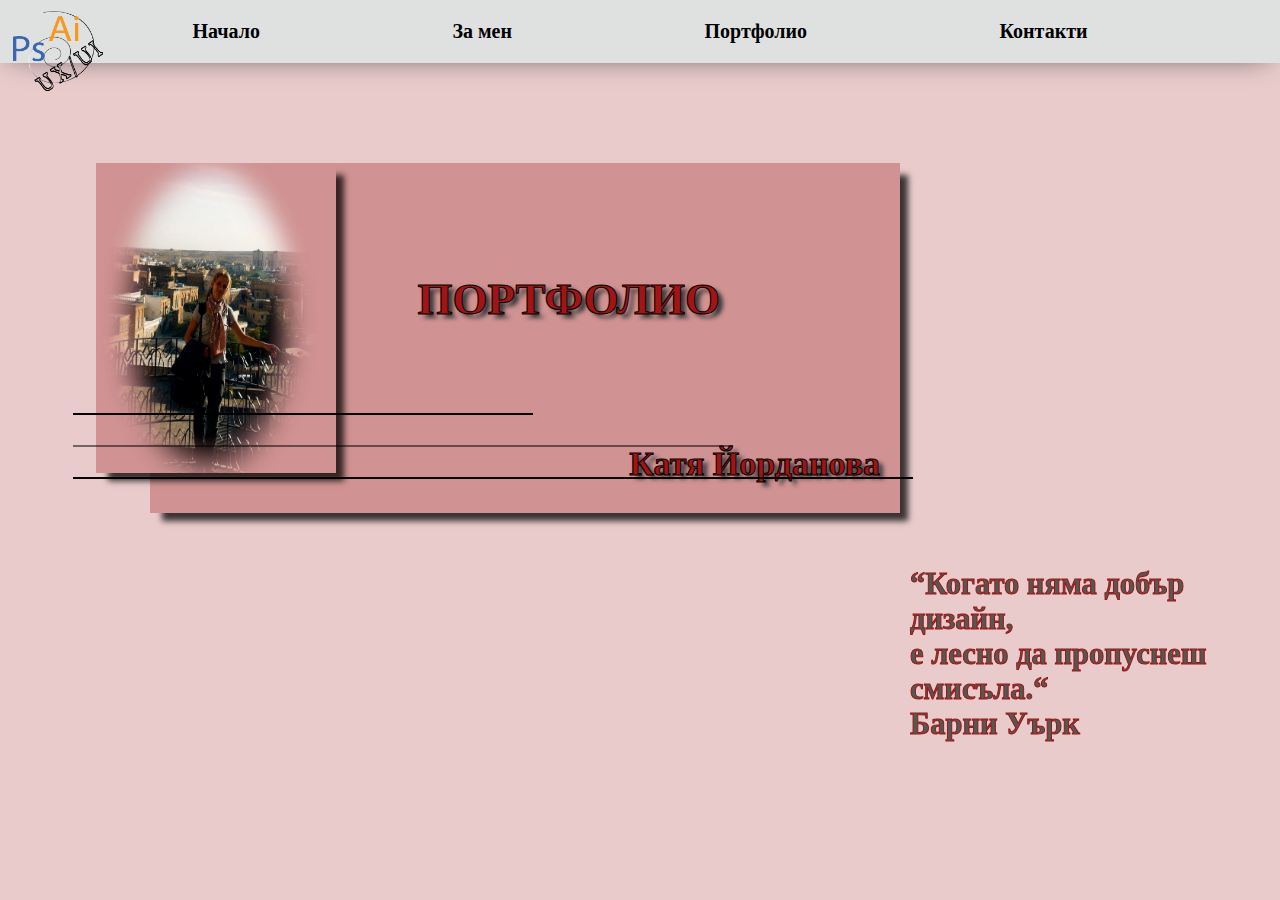
<file: index.html>
<!DOCTYPE html>
<html>
    <head>
        <title>Начало | Портфолио на Катя Йорданова</title>
        <link rel="stylesheet" href="style.css" />
        <link rel="preconnect" href="https://fonts.googleapis.com" />
        <link rel="preconnect" href="https://fonts.gstatic.com" crossorigin />
        <link
            href="https://fonts.googleapis.com/css2?family=Roboto:wght@400;500;700&display=swap"
            rel="stylesheet"
        />
    </head>
    <body>
        <header class="desktop flex-row box">
            <nav>
                <div class="nav-image-wrapper">
                    <a href="#"> <img src="JPG/Ai-Ps-UX.UI-Spiral.png" /></a>
                </div>
                <ul>
                    <li><a href="index.html">Начало</a></li>
                    <li><a href="Za-men.html">За мен</a></li>
                    <li><a href="Portfolio.html">Портфолио</a></li>
                    <li><a href="Kontakti.html">Контакти</a></li>
                </ul>
            </nav>
        </header>
        <main class="index-main-1">
            <section class="content-wrapper">
                <div class="center-box-1">
                    <img src="JPG/Foto.jpg" alt="" />
                    <div class="lines-wrapper">
                        <div class="line-1 line"></div>
                        <div class="line-2 line"></div>
                        <div class="line-3 line"></div>
                    </div>
                   <div>
                    <h1 class="text-red-1">Портфолио</h1>
                    <h2 class="text-red-1">Катя Йорданова</h2>
                </div>
              </section>
            <div class="index-main-2">
                <h3 class="text-red-2">
                    “Когато няма добър дизайн,
                    <div>е лесно да пропуснеш смисъла.“</div>
                    <div>Барни Уърк</div>
                </h3>
            </div>
        </main>
    </body>
</html>
</file>
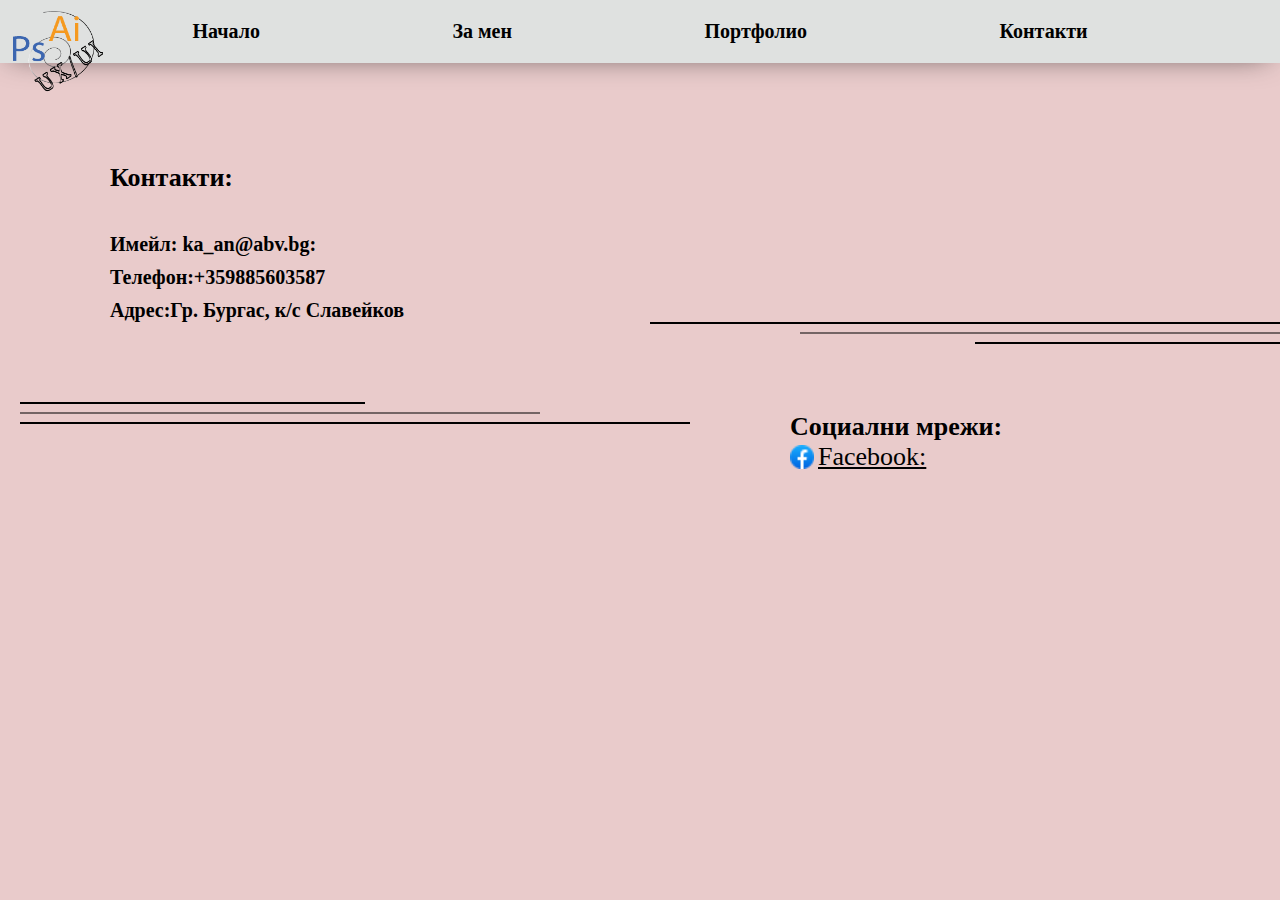
<file: Kontakti.html>
<!DOCTYPE html>
<html>
 <head>
 <title> Начало | Портфолио на Катя Йорданова</title>
<link rel="stylesheet" href="style.css">
<link rel="preconnect" href="https://fonts.googleapis.com" />
<link rel="preconnect" href="https://fonts.gstatic.com" crossorigin />
<link href="https://fonts.googleapis.com/css2?family=Roboto:wght@400;500;700&display=swap" rel="stylesheet"/>
 </head>
 <body>
    <header class="desktop flex-row box">
        <nav>
            <div class="nav-image-wrapper">
                <a href="#"> <img src="JPG/Ai-Ps-UX.UI-Spiral.png" /></a>
            </div>
            <ul>
                <li><a href="index.html">Начало</a></li>
                <li><a href="Za-men.html">За мен</a></li>
                <li><a href="Portfolio.html">Портфолио</a></li>
                <li><a href="Kontakti.html">Контакти</a></li>
            </ul>
        </nav>
    </header>
    <main>
          <div><h4 class="text-red-4">Контакти:</h4></div>
          <div> <h5 class="text-red-6">Имейл: ka_an@abv.bg:</h5> </div>
          <div><h5 class="text-red-5">Телефон:+359885603587</h5></div>
          <div> <h5 class="text-red-5">Адрес:Гр. Бургас, к/с Славейков </h5> </div>
        <main class="index-main-8">
        <section class="content-wrapper" >
             <div class="line-1 line"></div>
             <div class="line-2 line"></div>
             <div class="line-3 line"></div>
        </section>    
     </main>    
     <main class="index-main-9">
        <section class="content-wrapper" >
             <div class="line-1 line"></div>
             <div class="line-2 line"></div>
             <div class="line-3 line"></div>
            </section>    
     </main> 
             <div><h4 class="text-red-7">Социални мрежи:</h4></div>
             <div>
                <a href="https://www.facebook.com/katq.iordanova/" target="_blank" class="text-red-8">Facebook:</h4></a>
                <section class="content-wrapper-facebook" >
                    <img src="JPG/facebook.ico" class="facebook">
                </section>
            </div>   
   </body>
</html>
</file>
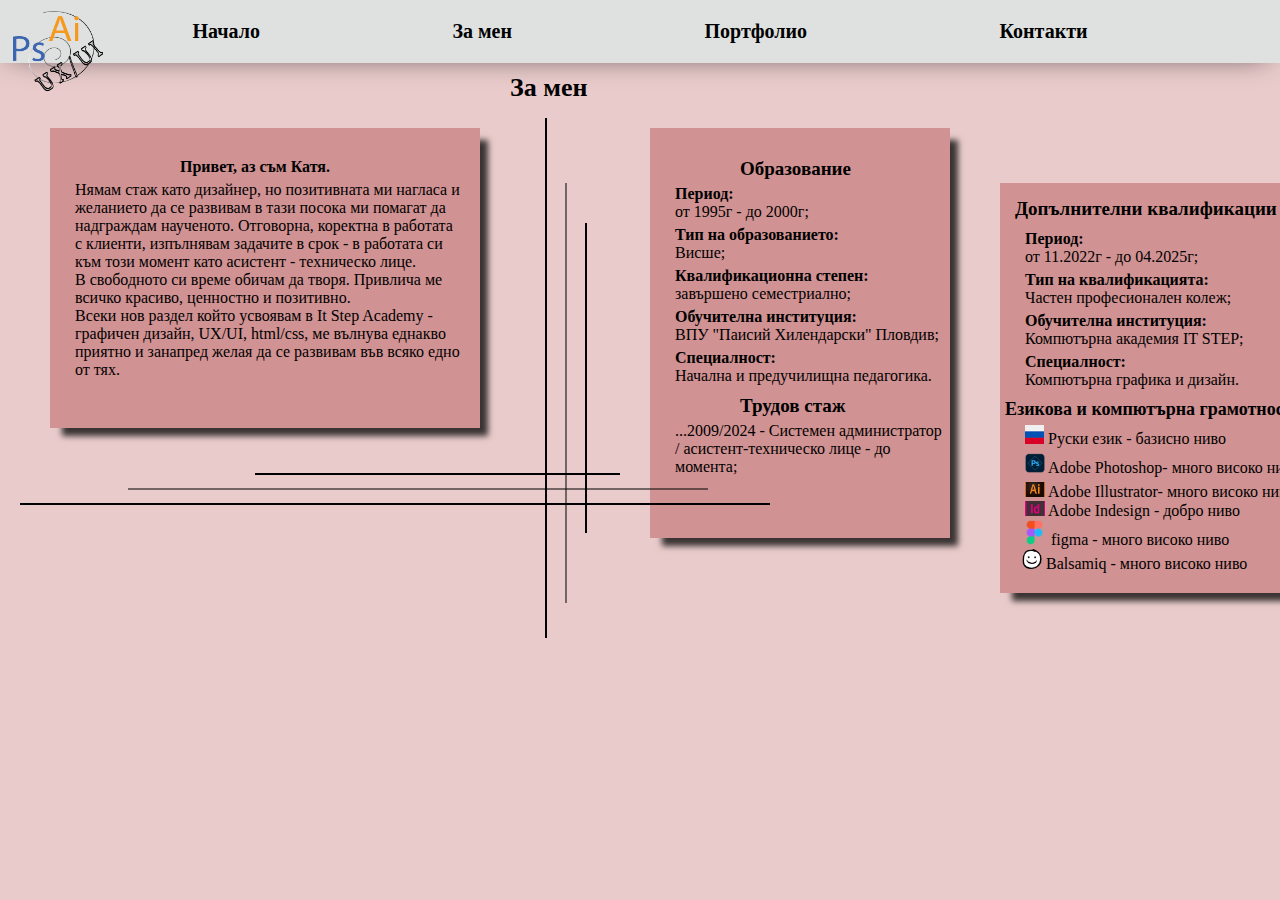
<file: Za-men.html>
<!DOCTYPE html>
<html>
    <head>
        <title>Начало | Портфолио на Катя Йорданова</title>
        <link rel="stylesheet" href="style.css" />
        <link rel="preconnect" href="https://fonts.googleapis.com" />
        <link rel="preconnect" href="https://fonts.gstatic.com" crossorigin />
        <link
            href="https://fonts.googleapis.com/css2?family=Roboto:wght@400;500;700&display=swap"
            rel="stylesheet"
        />
    </head>
    <body>
        <header class="desktop flex-row box">
            <nav>
                <div class="nav-image-wrapper">
                    <a href="#"> <img src="JPG/Ai-Ps-UX.UI-Spiral.png" /></a>
                </div>
                <ul>
                    <li><a href="index.html">Начало</a></li>
                    <li><a href="Za-men.html">За мен</a></li>
                    <li><a href="Portfolio.html">Портфолио</a></li>
                    <li><a href="Kontakti.html">Контакти</a></li>
                </ul>
            </nav>
        </header>
        <main>
          <div>
            <h4 class="text-red-3">За мен</h4>
            </div>
        <main class="index-main-3">
            <section class="content-wrapper" >
         <div class="line-1 line"></div>
         <div class="line-2 line"></div>
            <div class="line-3 line"></div>
         <div class="center-box-2">   <h4 class="text-red-16" >       Привет, аз съм Катя. </br> </h4>

            <main class="text-red-17" >  Нямам стаж като дизайнер, но позитивната ми нагласа и желанието да се развивам в тази посока ми помагат да надграждам наученото. Отговорна, коректна в работата с клиенти, изпълнявам задачите в срок - в работата си към този момент като асистент - техническо лице.  
                
            </br> В свободното си време обичам да творя. Привлича ме </br> всичко красиво, ценностно и позитивно.
             
        </br>   Всеки нов раздел който усвоявам в It Step Academy - графичен дизайн, UX/UI, html/css, ме вълнува еднакво приятно и занапред желая да се развивам  във всяко едно от тях.</main>
            </div>
         <main class="index-main-4">
             <section class="content-wrapper" >
            <div class="line-1 line"></div>
         <div class="line-2 line"></div>
        <div class="line-3 line"></div>
                </section>
        <main class="index-main-5">
         <section class="content-wrapper" >
             <div class="center-box-3"> <h4 class="text-red-18"> Образование </br></h4>
               <main class="text-red-19" > <h4>Период:</h4> от 1995г - до 2000г; </br><h4>
               <main class="za-men-1"> Тип на образованието:</h4>Висше; </br> </main>	
               <main class="za-men-2">  <h4> Квалификационна степен:</h4> завършено семестриално;</br> </main>
               <main class="za-men-3"> <h4> Обучителна институция:</h4>ВПУ "Паисий Хилендарски" Пловдив;</main>
               <main class="za-men-4">  <h4> Специалност:</h4> Начална и предучилищна педагогика.</main>
               <h4 class="text-red-20"> Трудов стаж </br></h4> 
               <main class="za-men-5">...2009/2024 - Системен администратор / асистент-техническо лице - до момента;</main>
             </div>
         </section>
        </main> 
        <main class="index-main-6">
            <section class="content-wrapper" >
         <div class="center-box-4"><h4 class="text-red-21"> Допълнителни квалификации </br></h4>
                <main class="text-red-22" > <h4>Период:</h4> от 11.2022г - до 04.2025г; </br><h4>
                <main class="za-men-6"> Тип на квалификацията:</h4>Частен професионален колеж; </br> </main>	
                <main class="za-men-7"> <h4> Обучителна институция:</h4>Компютърна академия IT STEP;</main>
                <main class="za-men-8">  <h4> Специалност:</h4> Компютърна графика и дизайн.</main>
                <h4 class="text-red-23"> Езикова и компютърна грамотност </br></h4>
                <section class="content-wrapper-ru" > 
                    <div><img src="JPG/ru.png" class="ru">  Руски език - базисно ниво</div>
                </section>
                <section class="content-wrapper-photoshop" > 
                    <div><img src="JPG/photoshop.ico" class="photoshop"> Adobe Photoshop- много високо ниво</div>
                </section>
                <section class="content-wrapper-illustrator" > 
                    <div><img src="JPG/illustrator-icon.jpg" class="illustrator"> Adobe Illustrator- много високо ниво</div>
                </section>
                <section class="content-wrapper-indesign" > 
                    <div><img src="JPG/indesign-icon.jpg" class="indesign"> Adobe Indesign - добро ниво</div>
                </section>
                <section class="content-wrapper-figma" > 
                    <div><img src="JPG/figma.ico" class="figma"> figma - много високо ниво</div>
                </section>
                <section class="content-wrapper-balsamiq" > 
                    <div><img src="JPG/balsamiq.png" class="balsamiq"> Balsamiq - много високо ниво</div>
                </section>
         </div>
            </section> 
            </main>
        </main>
    </body>
</html>
</file>
<file: style.css>
* {
    margin: 0;
}

body {
    background-color: #E9CBCB;
    margin: 0;
   
}

nav {
    background-color: #DFE1E0;
    box-shadow: -1px 3px 30px -12px rgba(0, 0, 0, 0.75);
    -webkit-box-shadow: -1px 3px 30px -12px rgba(0, 0, 0, 0.75);
    -moz-box-shadow: -1px 3px 30px -12px rgba(0, 0, 0, 0.75);
}

.nav-image-wrapper {
    position: absolute;
}
 
ul {
    display: flex;
    width: 100%;
    justify-content: space-evenly;
    padding: 20px;
    padding-left: 0px;
    padding-right: 0px

}
ul.portfolio-1  {
     padding-left: 0px; 
     padding-top: 0px;
     display: inline-flex;
    justify-content: flex-start;
}
ul.portfolio-2  { 
    display: inline-flex;
    justify-content: center;
    padding-top: 0px;
    padding-right: 0px;
    padding-left: 80px;
}
ul.portfolio-3  {
    padding-top: 395px;
    padding-right: 0px;
    padding-left: 5px
}
ul.portfolio-4  { 
    display: inline-flex;
    justify-content: center;
    padding-top: 100px;
    padding-right: 0px;
    padding-left: 80px;
}
a img {
    display: flex;
    width: 100%;
    justify-content: space-around;
    width: 100px;
    height: 148px;
    top: 0px;
    left: 10px;
    padding-top: 10px;
    padding-left: 10px;
    padding-right: 10px;
    padding-bottom: 10px;
}

ul li {
    list-style-type: none;

}

ul li a {
    text-decoration: none;
    color: #000;
    font-weight: bold;
    font-size: 20px;

}

ul li h4 {
    display: flex;
    width: 100%;
    justify-content: space-evenly;
    padding: 0px;
    margin-left: 0px;
    font-size: 26px;

}


/* .profile-img-wrapper {
    max-width: 300px;
    position: absolute;
    z-index: 2;
    box-shadow: -1px 3px 13px -4px rgba(0, 0, 0, 0.75);
    -webkit-box-shadow: -1px 3px 13px -4px rgba(0, 0, 0, 0.75);
    -moz-box-shadow: -1px 3px 13px -4px rgba(0, 0, 0, 0.75);
} */

.center-box-1 img {
    /* max-width: 300px; */
    height: 310px;
    position: absolute;
    width: 240px;
    z-index: 2;
    box-shadow: 10px 10px 6px -2px rgba(0, 0, 0, 0.75);
    -moz-box-shadow: 10px 10px 6px -2px rgba(0, 0, 0, 0.75);
    box-shadow: 10px 10px 6px -2px rgba(0, 0, 0, 0.75);
    left: -54px;
    top: 0px;

}

.content-wrapper {
    position: relative;
}
.content-wrapper-Einstein {
    position: absolute;
}
.content-wrapper-Whiskey {
    position: absolute;
    left: 50px;
}
.content-wrapper-Balsamiq {
    position: absolute;
    left: 45px;
    top: 95px;
}
.content-wrapper-Figma {
    position: absolute;
    left: 210px;
    top: 395px;
}
.content-wrapper-demo {
    position: absolute;
    left: 45px;
    top: 550px;
}
.Divergent {
    position: absolute;
}
.face {
    position: absolute;
    left: 570px;
    top: 250px;
    width: 230px
}
.rear {
    top: 155px;
    left: 695px;
    position: absolute;
    width: 230px
}
.content-wrapper-rear {
    top:10px
}
.fable {
    top: 190px;
    left: 820px;
    position: absolute;
    width: 310px;
}
.christmas {
    top: 155px;
    left: 1120px;
    position: absolute;
    width: 220px;
}
.content-wrapper-Tour {
    position: absolute;
    left: 590px;
    top: 435px;

}
.content-wrapper-demo {
    position: absolute;
    left: 10px;
    top: 520px;

}
.content-wrapper-assembly{
    position: absolute;
    left: 210px;
    top: 525px;

}
.content-wrapper-gotovi{
    position: absolute;
    left: 210px;
    top: 625px;
}

.content-wrapper-meniu{
    position: absolute;
    left: 272px;
    top: 625px;
}
.content-wrapper-raioni{
    position: absolute;
    left: 334px;
    top: 625px;
}    
.content-wrapper-mobilno {
    position: absolute;
    left: 405px;
    top: 525px;
}

.content-wrapper-Empathy-rear {
    position: absolute;
    left: 945px;
    top: 465px;

}
.content-wrapper-Empathy-face {
    position: absolute;
    left: 765px;
    top: 480px;

}
.content-wrapper-Empathy-2 {
    position: absolute;
    left: 895px;
    top: 550px;

}

.content-wrapper-pop {
    position: absolute;
    left: 1150px;
    top: 440px;
}
.center-box-1 {
    background-color: #D09292;
    /* position: absolute; */
    margin-top: 0px;
    width: 750px;
    /* left: 10%; */
    text-align: right;
    height: 350px;
    /* top: 10px; */
    box-shadow: 10px 10px 6px -2px rgba(0, 0, 0, 0.75);
    -moz-box-shadow: 10px 10px 6px -2px rgba(0, 0, 0, 0.75);
    box-shadow: 10px 10px 6px -2px rgba(0, 0, 0, 0.75);
    margin: 100px 0 0 150px;
    position: absolute;

}

.center-box-2 {
    background-color: #D09292;
    position: absolute;
    width: 430px;
    left: 50px;
    height: 300px;
    top: 25px;
    box-shadow: 10px 10px 6px -2px rgba(0, 0, 0, 0.75);
    -moz-box-shadow: 10px 10px 6px -2px rgba(0, 0, 0, 0.75);
    box-shadow: 10px 10px 6px -2px rgba(0, 0, 0, 0.75);
}

.text-red-1 {
    color: #A01515;
    text-shadow: 5px 4px 4px #393838;

}

.text-red-2 {
    color: #515955;
}

.text-red-3  {
    color: #000;
    margin-left: 510px;
    margin-top: 10px;
    font-size: 26px;
    
}
.text-red-4  {
    color: #000;
    margin-left: 110px;
    margin-top: 100px;
    font-size: 26px;
    
}
.text-red-5   {
    color: #000;
    margin-left: 110px;
    margin-top: 10px;
    font-size: 20px;
    
}
.text-red-6   {
    color: #000;
    margin-left: 110px;
    margin-top: 40px;
    font-size: 20px;
    
}
.text-red-7  {
    color: #000;
    margin-left: 790px;
    margin-top: 90px;
    font-size: 26px;
    
}
.text-red-8  {
    color: #000;
    margin-left: 818px;
    margin-top: 15px;
    font-size: 26px;
    
}
.facebook{
    width: 24px;
}
.content-wrapper-facebook {
    position: absolute;
    left: 790px;
    top: 445px;
}
.text-red-9  {
    color: #3C66B0;
    margin-left: 3px;
    margin-top: 0px;
    font-size: 26px;
    -webkit-text-stroke: 1px;
    -webkit-text-stroke-color: #000; 
}
.text-red-10  {
    color: #000;
    margin-left: 100px;
    margin-top: 0px;
    font-size: 26px;
    
}
.text-red-11  {
    color: #000;
    
}
.text-red-12  {
    color: #F49B25;
    margin-left: 190px;
    margin-top: 0px;
    font-size: 26px;
    -webkit-text-stroke: 1px;
    -webkit-text-stroke-color: #000; 
    
}
.text-red-13  {
    color: #000;
    margin-left: 270px;
    margin-top: 0px;
    font-size: 26px;
    
}
.text-red-14  {
    color: #000;
    margin-left: 0px;
    margin-top: 250px;
    font-size: 26px;
    position: absolute;
    left: 695px;
    top: 175px;
    width: 500px;
    
}
.text-red-15  {
    color: #EF1414;
    margin-top: 420px;
    font-size: 26px;
    -webkit-text-stroke: 1px;
    -webkit-text-stroke-color: #000;
    position: absolute; 
    top: 5px;
    left: 475px;
    width: 200px;
    right: 0px;
}
.text-red-16 {
    margin-top: 30px;
    margin-left: 130px
    
}
.text-red-17 {
    margin: 5px 20px 25px 25px

}
.text-red-18  {
    color: #000;
    margin-left: 90px;
    margin-top: 30px;
    font-size: 19px;
    
}
.text-red-19 {
    margin-left: 25px;
    margin-top: 5px;
}
.text-red-20{
    color: #000;
    margin-left: 90px;
    margin-top: 10px;
    font-size: 19px;
}
.text-red-21  {
    color: #000;
    margin-left: 15px;
    margin-top: 15px;
    font-size: 19px;
}
.text-red-22 {
    margin-left: 25px;
    margin-top: 10px;
}
.text-red-23 {
    color: #000;
    margin-left: 5px;
    margin-top: 10px;
    font-size: 18px;
}
.za-men-1{
    margin-left: 0px;
    margin-top: 5px;
}
.za-men-2{
    margin-left: 25px;
    margin-top: 5px;
}
.za-men-3{
    margin-left: 25px;
    margin-top: 5px;
}
.za-men-4{
    margin-left: 25px;
    margin-top: 5px;
}
.za-men-5{
    margin: 5px 5px 25px 25px

}
.za-men-6{
    margin-left: 0px;
    margin-top: 5px;
}
.za-men-7{
    margin-left: 25px;
    margin-top: 5px;
}
.za-men-8{
    margin-left: 25px;
    margin-top: 5px;
}
.content-wrapper-ru{
    margin-left: 25px;
    margin-top: 5px;
   
}
.ru {
    width: 19px
}

.content-wrapper-photoshop {
    margin-left: 25px;
    margin-top: 5px;
}
.photoshop {
    width: 20px
}
.content-wrapper-illustrator{
    margin-left: 25px;
    margin-top: 5px;
}
.illustrator {
    width: 20px
}
.content-wrapper-indesign{
    margin-left: 25px;
    margin-top: 5;
}

.indesign {
    width: 20px
}
.content-wrapper-figma{
    margin-left: 22px;
    margin-top: 5;
}
.figma{
    width: 25px
}
.content-wrapper-figma-ico{
    position: absolute;
    margin-left: 7px;
    margin-top: 515;
    top: 495px;
    left: 505px;
}

.figma-ico {
    width: 22px
}

.content-wrapper-balsamiq{
    position: absolute;
    margin-left: 12px;
    margin-top: 515;
    top: 366px;
    left: 10px;
    
}
.content-wrapper-balsamiq-port{
    position: absolute;
    margin-left: 7px;
    margin-top: 515;
    top: 496px;
    left: 10px;
    
}
.balsamiq {
    width: 22px
}
.index-main-1 h1 {
    margin: 110px 180px 10px 0;
    font-size: 45px;
    text-transform: uppercase;
    -webkit-text-stroke: 1px;
    -webkit-text-stroke-color: #000;
}

.index-main-1 h2 {
    margin: 120px 20px 10px 0;
    font-size: 34px;
    -webkit-text-stroke: 1px;
    -webkit-text-stroke-color: #000;
}

.index-main-2 h3 {
    /* margin: 230px 250px 450px 200px; */
    font-size: 30.5px;
    -webkit-text-stroke: 1px;
    -webkit-text-stroke-color: #A01515
    
    
    
}

.index-main-1 .lines-wrapper {
    z-index: 4;
    position: absolute;
    left: -77px;
    display: flex;
    flex-direction: column;
    gap: 30px;
    top: 250px;
}

.index-main-1 .line {
    height: 2px;
    background-color: #000;
}

.index-main-1 .line-1 {
    width: 460px;
}

.index-main-1 .line-2 {
    width: 660px;
    background-color: rgba(0, 0, 0, 0.5);
    top: 50px;
}

.index-main-1 .line-3 {
    width: 840px;
}

.index-main-2 {
    margin: 100px;
    display: flex;
    justify-content: end;
    margin-top: 20px;
    margin-right: 0px;
    margin-bottom: 8px;
    position: fixed;
    bottom: 150px;
    right: 8px;
    margin-left: 910px;
    left: 0px
}

.index-main-2 h1 {
    margin: 110px 180px 10px 0;
    font-size: 45px;
    text-transform: uppercase;
    -webkit-text-stroke: 1px;
    -webkit-text-stroke-color: #000;

}

.index-main-2 h2 {
    margin: 75px 20px 10px 0;
    font-size: 34px;
    -webkit-text-stroke: 1px;
    -webkit-text-stroke-color: #000;
}

.index-main-3 .line {
    height: 2px;
    z-index: 4;
    position: absolute;
    left: 20px;
    background-color: #000;
}

.index-main-3 .line-1 {
    top: 370px;
    width: 365px;
    left: 255px;
}

.index-main-3 .line-2 {
    top: 385px;
    width: 580px;
    background-color: rgba(0, 0, 0, 0.5);
    left: 128px;
}

.index-main-3 .line-3 {
    top: 400px;
    width: 750px;
}

.index-main-4 .line {
    height: 2px;
    z-index: 4;
    position: absolute;
    left: 20px;
    background-color: #000;
}

.index-main-4 .line-1 {
    width: 200px;
    top: 120px;
    width: 2px;
    height: 310px;
    left: 585px;
}

.index-main-4 .line-2 {
    top: 80px;
    width: 2px;
    height: 420px;
    background-color: rgba(0, 0, 0, 0.5);
    left: 565px;
}

.index-main-4 .line-3 {
    top: 15px;
    width: 2px;
    height: 520px;
    left: 545px;
}

.index-main-7 h4 {
    top: 10px;
    left: 500;
    font-size: 45px;
}

.index-main-8 .line {
    height: 2px;
    z-index: 4;
    position: absolute;
    left: 20px;
    background-color: #000;
    top: 100;
}

.index-main-8 .line-1 {
    top: 80px;
    width: 345px;
    left: 20px;
}

.index-main-8 .line-2 {
    top: 90px;
    width: 520px;
    background-color: rgba(0, 0, 0, 0.5);
    left: 20px;
}

.index-main-8 .line-3 {
    top: 100px;
    width: 670px;
    left: 20px;

}

.index-main-9 .line {
    height: 2px;
    z-index: 4;
    position: absolute;
    left: 200px;
    background-color: #000;
    top: 100;
}

.index-main-9 .line-1 {
    top: 20px;
    width: 345px;
    left: 975px;
}

.index-main-9 .line-2 {
    top: 10px;
    width: 520px;
    background-color: rgba(0, 0, 0, 0.5);
    left: 800px;
}

.index-main-9 .line-3 {
    top: 0px;
    width: 670px;
    left: 650px;

}
.index-main-10 .line {
    height: 2px;
    z-index: 4;
    position: absolute;
    left: 20px;
    background-color: #000;
    top: 100;
}

.index-main-10 .line-1 {
    top: 495px;
   width: 2px;
    height: 175px;
    left: 200px;
}
.index-main-11 .line {
    height: 2px;
    z-index: 4;
    position: absolute;
    left: 20px;
    background-color: #000;
    top: 100;
}

.index-main-11 .line-1 {
    top: 470px;
    width: 285px;
    left: 5px;
}

.index-main-11 .line-2 {
    top: 480px;
    width: 425px;
    background-color: rgba(0, 0, 0, 0.5);
    left: 5px;
}

.index-main-11 .line-3 {
    top: 490px;
    width: 530px;
    left: 5px;

}

.index-main-12 .line {
    height: 2px;
    z-index: 4;
    position: absolute;
    left: 20px;
    background-color: #000;
    top: 100;
}

.index-main-12 .line-1 {
    width: 200px;
    top: 120px;
    width: 2px;
    height: 290px;
    left: 565px;
}

.index-main-12 .line-2 {
    top: 120px;
    width: 2px;
    height: 420px;
    background-color: rgba(0, 0, 0, 0.5);
    left: 555px;
}

.index-main-12 .line-3 {
    top: 120px;
    width: 2px;
    height: 550px;
    left: 545px;
}
.index-main-13 .line {
    height: 2px;
    z-index: 4;
    position: absolute;
    left: 200px;
    background-color: #000;
    top: 100;
}

.index-main-13 .line-1 {
    top: 435px;
    width: 335px;
    left: 1000px;
}

.index-main-13 .line-2 {
    top: 425px;
    width: 590px;
    background-color: rgba(0, 0, 0, 0.5);
    left: 745px;
}

.index-main-13 .line-3 {
    top: 415px;
    width: 770px;
    left: 565px;

}
.Einstein {
    width: 240px;
    margin-top: 40px;
    padding-left: 20px;
}
.Dream {
    width: 230px;
    padding-left: 250px;
    margin-top: 30px;
    padding-left: 0px;
}
.Whiskey {
    width: 240px;
    margin-top: 210px;
    padding-left: 20px;
}
.Divergent {
    width: 130px;
    padding-left: 150px;
    margin-top: 150px;
    padding-left: 0px;
    left: 310px;
    top: 115px;
}

.demo {
    width: 50px;
}
.business_card_face {
    width: 130px;
    padding-left: 250px;
    margin-top: 30px;
    padding-left: 0px;
    left: 310px;
    top: 115px;
}

.logo {
    width: 180px;
    position: absolute;
    top: 130px;
    left: 580px; 
}   
.Empathy-rear {
    width: 200px;
}
.Empathy-face {
    width: 200px;
}
.Empathy-2 {
    width: 200px;
}
.Tour {
    width: 170px;

}
.pop {
    width: 180px;
    height: 240px;

}
.demo {
    width: 180px;

}
.balsamiq{
    width: 20px;
}

.assembly {
    width: 184px;

}
.gotovi{
    width: 60px;

}

.meniu{
    width: 60px;
}

.raioni{
    width: 60px;
}
.mobilno{
    width:130px;

}

.center-box-3 {
    background-color: #D09292;
    position: absolute;
    width: 300px;
    left: 650px;
    height: 410px;
    top: 25px;
    box-shadow: 10px 10px 6px -2px rgba(0, 0, 0, 0.75);
    -moz-box-shadow: 10px 10px 6px -2px rgba(0, 0, 0, 0.75);
    box-shadow: 10px 10px 6px -2px rgba(0, 0, 0, 0.75);
}

.center-box-4 {
    background-color: #D09292;
    position: absolute;
    width: 300px;
    left: 1000px;
    height: 410px;
    top: 80px;
    box-shadow: 10px 10px 6px -2px rgba(0, 0, 0, 0.75);
    -moz-box-shadow: 10px 10px 6px -2px rgba(0, 0, 0, 0.75);
    box-shadow: 10px 10px 6px -2px rgba(0, 0, 0, 0.75);
}
</file>
